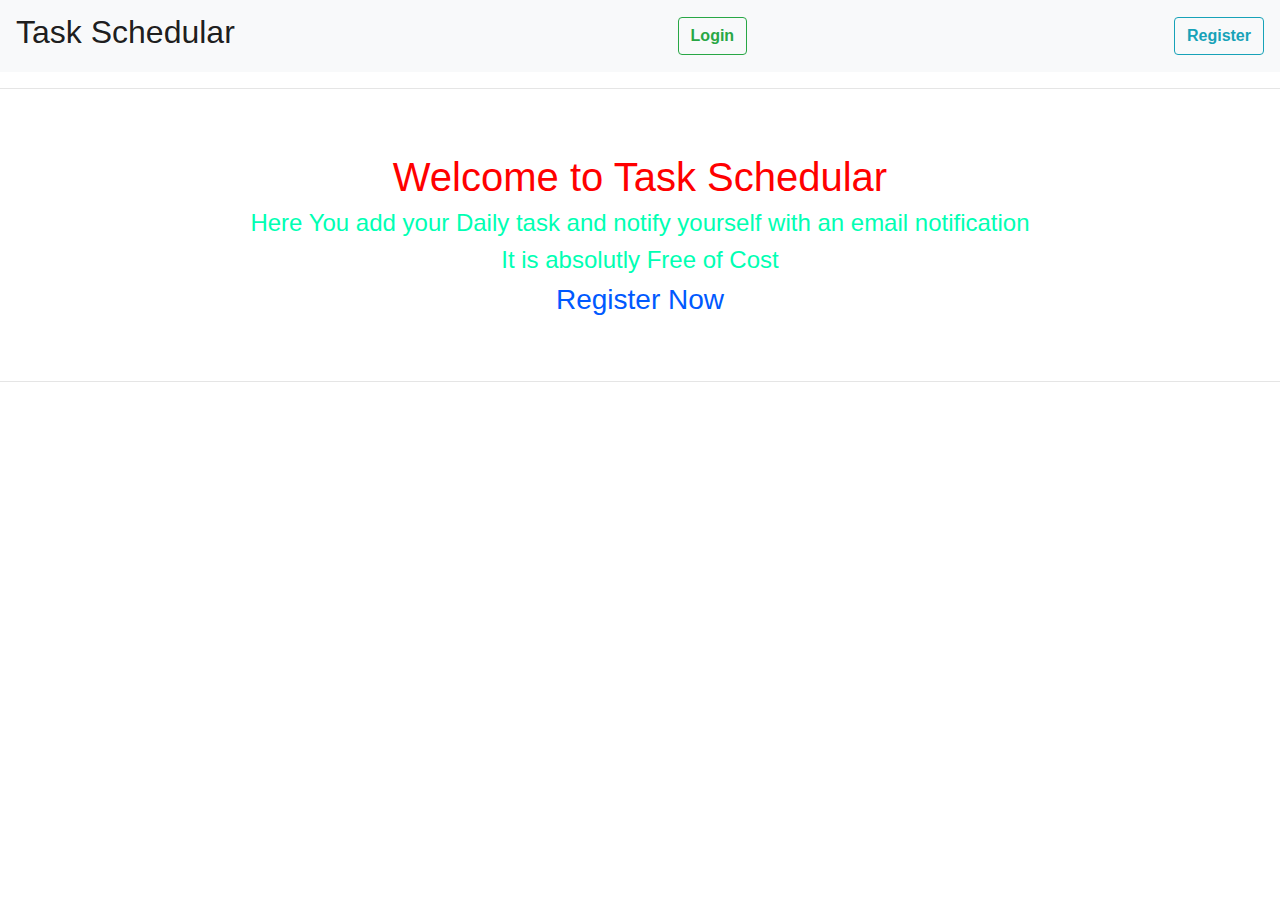
<file: index.html>
<!doctype html>
<html lang="en">

<head>
  <!-- Required meta tags -->
  <meta charset="utf-8">
  <meta name="viewport" content="width=device-width, initial-scale=1, shrink-to-fit=no">

  <!-- Bootstrap CSS -->
  <link rel="stylesheet" href="https://stackpath.bootstrapcdn.com/bootstrap/4.5.2/css/bootstrap.min.css"
    integrity="sha384-JcKb8q3iqJ61gNV9KGb8thSsNjpSL0n8PARn9HuZOnIxN0hoP+VmmDGMN5t9UJ0Z" crossorigin="anonymous">
  <link rel="stylesheet" href="styles.css">
  <!--link rel="stylesheet" href="https://unpkg.com/aos@next/dist/aos.css" /-->
  <script src="https://code.jquery.com/jquery-3.5.1.min.js"></script>
  <title>Task Schedular</title>
</head>

<body>
  <nav class="navbar navbar-light bg-light">
    <a class="navbar-brand">
      <h2>Task Schedular</h2>
    </a>
    <!--Added by online for Login-->
    <button data-toggle="modal" data-target=".bs-example-modal-sm" role="button"
      class="btn btn-outline-success my-2 my-sm-0" type="submit"><b>Login</b></button>
    <div class="modal fade bs-example-modal-sm" id="myModal" tabindex="-1" role="dialog" aria-labelledby="myModalLabel">
      <div class="modal-dialog" role="document">
        <div class="modal-content">
          <div class="modal-header">
            <h4 class="modal-title" id="myModalLabel">Login</h4>
            <button type="button" class="close" data-dismiss="modal" aria-label="Close"><span
                aria-hidden="true">&times;</span></button>

          </div>
          <div class="modal-body">
            <form action="timetable.html" name="log-form">
              <div class="form-group">
                <label for="email" class="control-label">Email:</label>
                <input type="email" class="form-control" id="email" required>
              </div>
              <div class="form-group">
                <label for="passward" class="control-label">passward:</label>
                <input type="password" class="form-control" id="password" required>

              </div>


              <button type="submit" class="btn btn-success" value="submit">Submit</button>
              <button type="button" class="btn btn-danger" data-dismiss="modal">Close</button>
          </div>
          </form>
        </div>

      </div>
    </div>
    </div>


    <!--Added by online for Register-->
    <button data-toggle="modal" data-target="#myModal2" role="button" class="btn btn-outline-info my-2 my-sm-0"
      type="submit"><b>Register</b></button>
    <div class="modal fade bs-example-modal-sm" id="myModal2" tabindex="-1" role="dialog"
      aria-labelledby="myModalLabel">
      <div class="modal-dialog" role="document">
        <div class="modal-content">
          <div class="modal-header">
            <h4 class="modal-title" id="myModalLabel">Register</h4>
            <button type="button" class="close" data-dismiss="modal" aria-label="Close"><span
                aria-hidden="true">&times;</span></button>

          </div>
          <div class="modal-body">
            <form name="reg-form">
              <div id="firstModal">
                <div class="form-group">
                  <label for="username" class="control-label">Name:</label>
                  <input type="text" class="form-control" id="username" required>
                </div>
                <div class="form-group">
                  <label for="email" class="control-label">Email:</label>
                  <input type="email" class="form-control" id="email" required>
                </div>
                <div class="form-group">
                  <label for="passward" class="control-label">passward:</label>
                  <input type="password" class="form-control" id="password_type" required>

                </div>
                <div class="form-group">
                  <label for="con-passward" class="control-label">Confirm passward:</label>
                  <input type="password" class="form-control" id="password_validate" required>

                </div>
              </div>
              <div class="form-group">
                <!------------------------------------------------------------------------------->
                <button data-toggle="modal" data-target="#myModal3" role="button"
                  class="btn btn-outline-info my-2 my-sm-0" type="submit" id="next"><b>Next</b></button>
                <div class="modal fade bs-example-modal-sm" id="myModal3" tabindex="-1" role="dialog"
                  aria-labelledby="myModalLabel">
                  <div class="modal-dialog" role="document">
                    <div class="modal-content">
                      <div class="modal-header">
                        <h4 class="modal-title" id="myModalLabel">Next Form</h4>
                        <button type="button" class="close" data-dismiss="modal" aria-label="Close"><span
                            aria-hidden="true">&times;</span></button>

                      </div>
                      <div class="modal-body">
                        <form name="reg-form">
                          <div class="form-group">
                            <label for="sem" class="control-label">Semester:</label>
                            <input type="number" class="form-control" id="sem" required>
                          </div>
                          <div class="form-group">
                            <div class="input-group mb-3">
                              <select class="custom-select" id="inputGroupSelect02">
                                <option selected>Choose...</option>
                                <option value="1">Btech</option>
                                <option value="2">Mtech</option>
                                <option value="3">Three</option>
                              </select>
                              <div class="input-group-append">
                                <label class="input-group-text" for="inputGroupSelect02">Options</label>
                              </div>
                            </div>
                          </div>

                          <div class="form-group">
                            <label for="con" class="control-label">Contact:</label>
                            <input type="text" class="form-control" id="con" required>

                          </div>
                          <div class="form-group">
                            <button type="submit" class="btn btn-success" value="submit" onclick="relocate_home()"
                              id="submit">Submit</button>
                            <!--button type="button" class="btn btn-danger" data-dismiss="modal">Close</button-->
                            <button type="button" class="btn btn-danger" data-dismiss="modal">Close</button>
                          </div>
                        </form>
                      </div>
                    </div>
                  </div>
                </div>
              </div>
            </form>
          </div>
        </div>
      </div>
    </div>
  </nav>
  <hr>
  <div id="data">
    <div id="heading">
      <h1>Welcome to Task Schedular</h1>
    </div>
    <div id="discription">
      <h4>Here You add your Daily task and notify yourself with an email notification</h4>
      <h4>It is absolutly Free of Cost</h4>
    </div>
    <div id="todo">
      <h3>Register Now</h3>
    </div>
  </div>
  <hr>
  <!-- Optional JavaScript -->

  <!-- jQuery first, then Popper.js, then Bootstrap JS -->


  <script src="https://code.jquery.com/jquery-3.5.1.slim.min.js"
    integrity="sha384-DfXdz2htPH0lsSSs5nCTpuj/zy4C+OGpamoFVy38MVBnE+IbbVYUew+OrCXaRkfj"
    crossorigin="anonymous"></script>
  <script src="https://cdn.jsdelivr.net/npm/popper.js@1.16.1/dist/umd/popper.min.js"
    integrity="sha384-9/reFTGAW83EW2RDu2S0VKaIzap3H66lZH81PoYlFhbGU+6BZp6G7niu735Sk7lN"
    crossorigin="anonymous"></script>
  <script src="https://stackpath.bootstrapcdn.com/bootstrap/4.5.2/js/bootstrap.min.js"
    integrity="sha384-B4gt1jrGC7Jh4AgTPSdUtOBvfO8shuf57BaghqFfPlYxofvL8/KUEfYiJOMMV+rV"
    crossorigin="anonymous"></script>
  <script>
    $('#next').on('click', function (evt) {
      $('#firstModal input:required').each(function () {
        if ($(this).val() === '') evt.stopPropagation();
      });
    });
    $('#next').on('click', function (evt) {
      var password = $("#password_type").val();
      var confirmPassword = $("#password_validate").val();

      if (password != confirmPassword) {
        alert('Password Not Matched');
        evt.stopPropagation();
      }
      if (password.length < 8) {
        alert('Password length must be more than 7 digits');
        evt.stopPropagation();
      }

    });
    $('#submit').on('click', function (event) {
      var sem = $("#sem").val();
      if (sem < 1) {
        alert('Semseter must be in range: (1-8)');
        event.stopPropagation();
      }
    });

    function relocate_home() {
      location.href = "timetable.html";
    }
  </script>
</body>

</html>
</file>
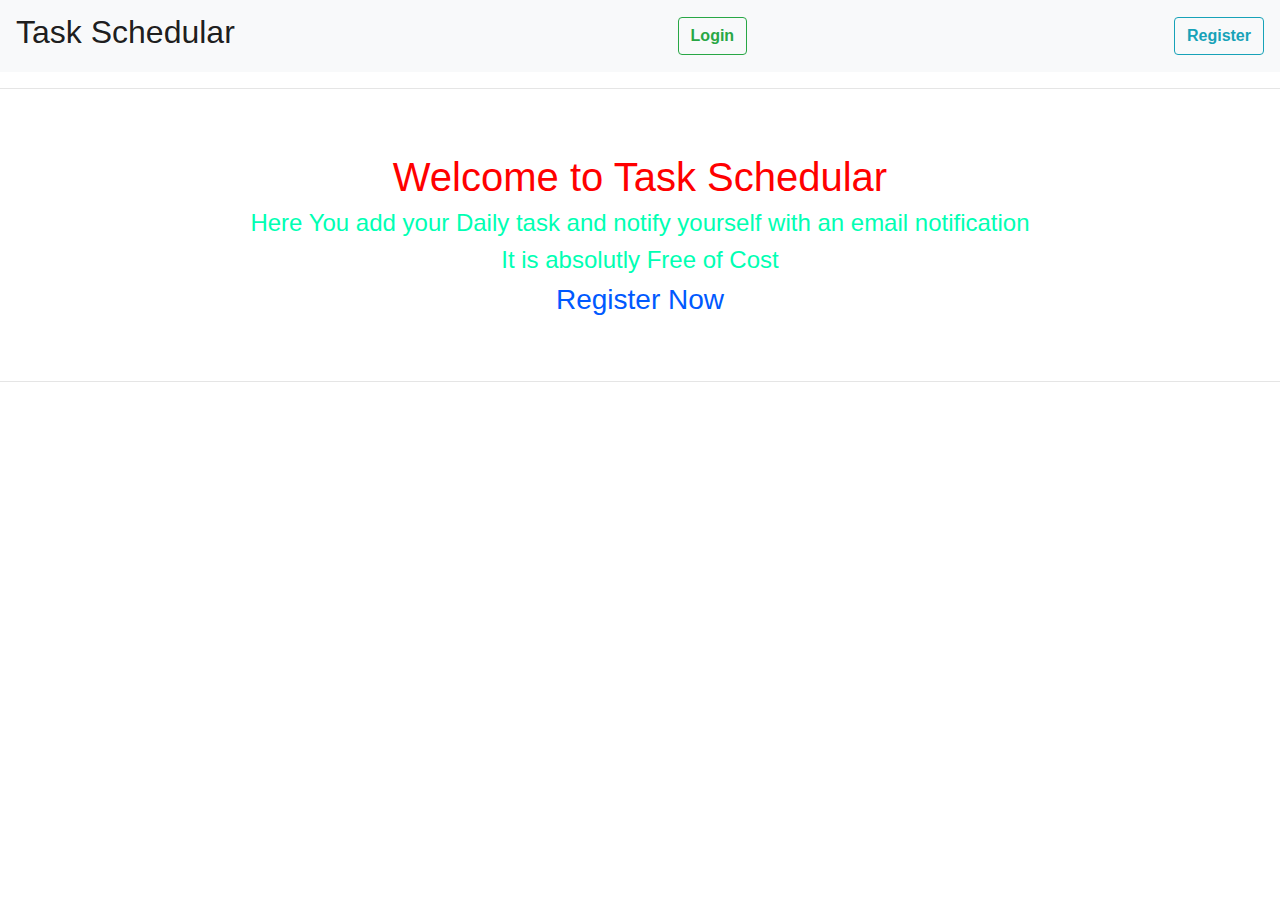
<file: Time_table/index.html>
<!doctype html>
<html lang="en">

<head>
  <!-- Required meta tags -->
  <meta charset="utf-8">
  <meta name="viewport" content="width=device-width, initial-scale=1, shrink-to-fit=no">

  <!-- Bootstrap CSS -->
  <link rel="stylesheet" href="https://stackpath.bootstrapcdn.com/bootstrap/4.5.2/css/bootstrap.min.css"
    integrity="sha384-JcKb8q3iqJ61gNV9KGb8thSsNjpSL0n8PARn9HuZOnIxN0hoP+VmmDGMN5t9UJ0Z" crossorigin="anonymous">
  <link rel="stylesheet" href="styles.css">
  <!--link rel="stylesheet" href="https://unpkg.com/aos@next/dist/aos.css" /-->
  <script src="https://code.jquery.com/jquery-3.5.1.min.js"></script>
  <title>Hello, world!</title>
</head>

<body>
  <nav class="navbar navbar-light bg-light">
    <a class="navbar-brand"><h2>Task Schedular</h2></a>
    <!--Added by online for Login-->
    <button data-toggle="modal" data-target=".bs-example-modal-sm" role="button"
      class="btn btn-outline-success my-2 my-sm-0" type="submit"><b>Login</b></button>
    <div class="modal fade bs-example-modal-sm" id="myModal" tabindex="-1" role="dialog" aria-labelledby="myModalLabel">
      <div class="modal-dialog" role="document">
        <div class="modal-content">
          <div class="modal-header">
            <h4 class="modal-title" id="myModalLabel">Login</h4>
            <button type="button" class="close" data-dismiss="modal" aria-label="Close"><span
                aria-hidden="true">&times;</span></button>

          </div>
          <div class="modal-body">
            <form name="log-form">
              <div class="form-group">
                <label for="email" class="control-label">Email:</label>
                <input type="email" class="form-control" id="email" required>
              </div>
              <div class="form-group">
                <label for="passward" class="control-label">passward:</label>
                <input type="password" class="form-control" id="password" required>

              </div>
              <div class="form-group">
                
                <button type="submit" class="btn btn-success"  value="submit" >Submit</button>
                <button type="button" class="btn btn-danger" data-dismiss="modal">Close</button>
              </div>
            </form>
          </div>

        </div>
      </div>
    </div>


    <!--Added by online for Register-->
    <button data-toggle="modal" data-target="#myModal2" role="button" class="btn btn-outline-info my-2 my-sm-0"
      type="submit"><b>Register</b></button>
    <div class="modal fade bs-example-modal-sm" id="myModal2" tabindex="-1" role="dialog"
      aria-labelledby="myModalLabel">
      <div class="modal-dialog" role="document">
        <div class="modal-content">
          <div class="modal-header">
            <h4 class="modal-title" id="myModalLabel">Register</h4>
            <button type="button" class="close" data-dismiss="modal" aria-label="Close"><span
                aria-hidden="true">&times;</span></button>

          </div>
          <div class="modal-body">
            <form name="reg-form">
              <div id="firstModal">
                <div class="form-group">
                  <label for="username" class="control-label">Name:</label>
                  <input type="text" class="form-control" id="username" required>
                </div>
                <div class="form-group">
                  <label for="email" class="control-label">Email:</label>
                  <input type="email" class="form-control" id="email" required>
                </div>
                <div class="form-group">
                  <label for="passward" class="control-label">passward:</label>
                  <input type="password" class="form-control" id="password_type" required>

                </div>
                <div class="form-group">
                  <label for="con-passward" class="control-label">Confirm passward:</label>
                  <input type="password" class="form-control" id="password_validate" required>
                  
                </div>
              </div>
              <div class="form-group">
                <!------------------------------------------------------------------------------->
                <button data-toggle="modal" data-target="#myModal3" role="button"
                  class="btn btn-outline-info my-2 my-sm-0" type="submit" id="next"><b>Next</b></button>
                <div class="modal fade bs-example-modal-sm" id="myModal3" tabindex="-1" role="dialog"
                  aria-labelledby="myModalLabel">
                  <div class="modal-dialog" role="document">
                    <div class="modal-content">
                      <div class="modal-header">
                        <h4 class="modal-title" id="myModalLabel">Next Form</h4>
                        <button type="button" class="close" data-dismiss="modal" aria-label="Close"><span
                            aria-hidden="true">&times;</span></button>

                      </div>
                      <div class="modal-body">
                        <form name="reg-form">
                          <div class="form-group">
                            <label for="sem" class="control-label">Semester:</label>
                            <input type="number" class="form-control" id="sem" required>
                          </div>
                          <div class="form-group">
                            <label for="add" class="control-label">Address:</label>
                            <input type="text" class="form-control" id="add" required>
                          </div>

                          <div class="form-group">
                            <label for="con" class="control-label">Contact:</label>
                            <input type="text" class="form-control" id="con" required>

                          </div>
                          <div class="form-group">
                            <button type="submit" class="btn btn-success" value="submit" onclick="relocate_home()" id = "submit">Submit</button>
                            <!--button type="button" class="btn btn-danger" data-dismiss="modal">Close</button-->
                            <button type="button" class="btn btn-danger" data-dismiss="modal">Close</button>
                          </div>
                        </form>
                      </div>
                    </div>
                  </div>
                </div>
              </div>
            </form>
          </div>
        </div>
      </div>
    </div>
  </nav>
<hr>
<div id = "data">
  <div id="heading">
  <h1>Welcome to Task Schedular</h1></div>
  <div id="discription">
  <h4>Here You add your Daily task and notify yourself with an email notification</h4>
  <h4>It is absolutly Free of Cost</h4></div>
  <div id = "todo">
  <h3>Register Now</h3></div></div><hr>
  <!-- Optional JavaScript -->

  <!-- jQuery first, then Popper.js, then Bootstrap JS -->


  <script src="https://code.jquery.com/jquery-3.5.1.slim.min.js"
    integrity="sha384-DfXdz2htPH0lsSSs5nCTpuj/zy4C+OGpamoFVy38MVBnE+IbbVYUew+OrCXaRkfj"
    crossorigin="anonymous"></script>
  <script src="https://cdn.jsdelivr.net/npm/popper.js@1.16.1/dist/umd/popper.min.js"
    integrity="sha384-9/reFTGAW83EW2RDu2S0VKaIzap3H66lZH81PoYlFhbGU+6BZp6G7niu735Sk7lN"
    crossorigin="anonymous"></script>
  <script src="https://stackpath.bootstrapcdn.com/bootstrap/4.5.2/js/bootstrap.min.js"
    integrity="sha384-B4gt1jrGC7Jh4AgTPSdUtOBvfO8shuf57BaghqFfPlYxofvL8/KUEfYiJOMMV+rV"
    crossorigin="anonymous"></script>
  <script>
    $('#next').on('click', function (evt) {
      $('#firstModal input:required').each(function () {
        if ($(this).val() === '') evt.stopPropagation();
      });
    });
    $('#next').on('click',function (evt) {
      var password = $("#password_type").val();
      var confirmPassword = $("#password_validate").val();
  
      if (password != confirmPassword){
         alert('Password Not Matched');
         evt.stopPropagation();}
      if (password.length < 8){
          alert('Password length must be more than 7 digits');
          evt.stopPropagation();}
     
  });
  $('#submit').on('click', function (event) {
    var sem = $("#sem").val();
    if(sem<1){
      alert('Semseter must be in range: (1-8)');
      event.stopPropagation();
    }
  });
  
  function relocate_home()
{
     location.href = "timetable.html";
}
  </script>
</body>

</html>
</file>
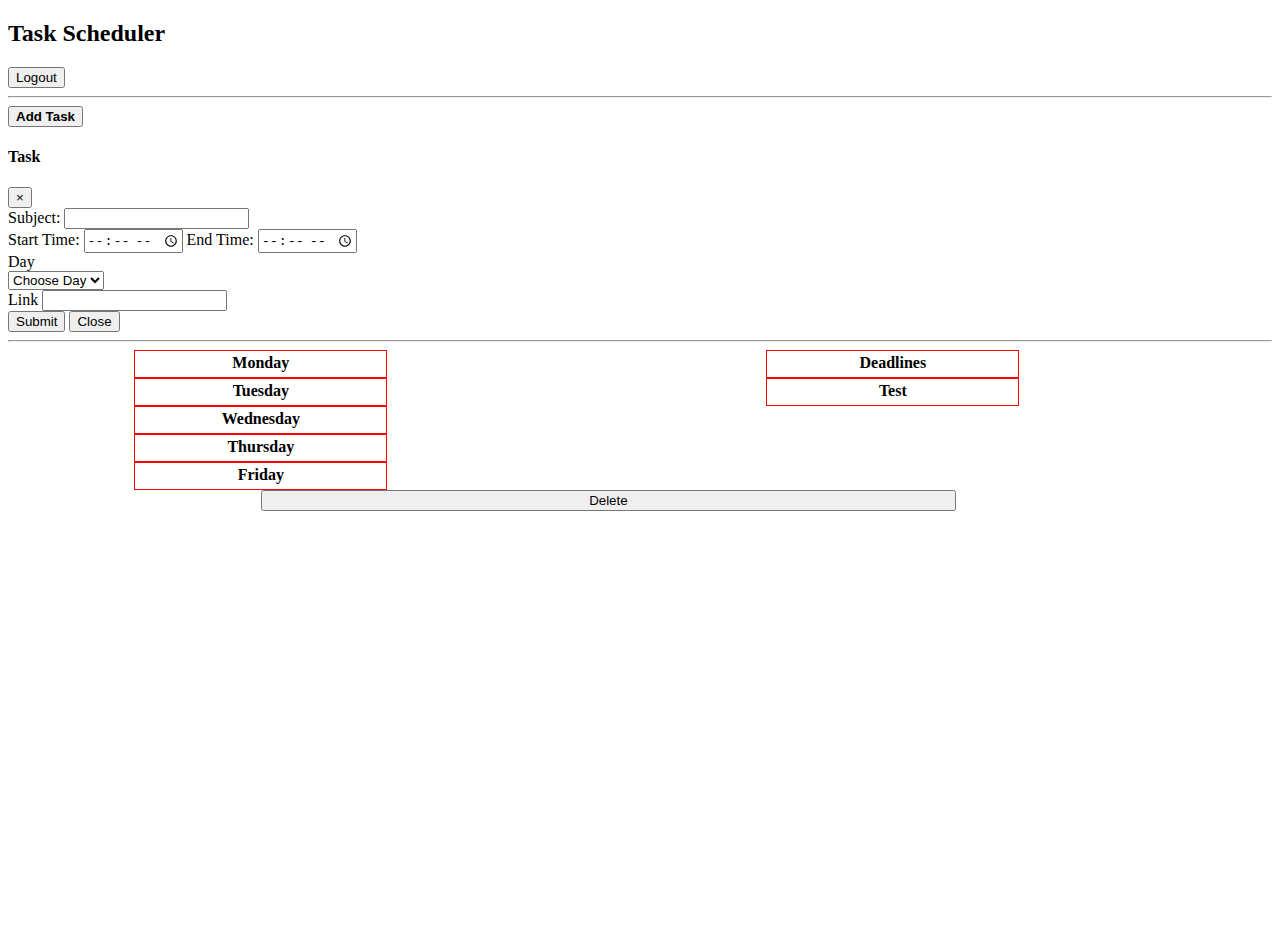
<file: timetable.html>
<!doctype html>
<html lang="en">

<head>
    <!-- Required meta tags -->
    <meta charset="utf-8">
    <meta name="viewport" content="width=device-width, initial-scale=1, shrink-to-fit=no">

    <!-- Bootstrap CSS -->
    <link rel="stylesheet" href="https://stackpath.bootstrapcdn.com/bootstrap/4.1.3/css/bootstrap.min.css"
        integrity="sha384-MCw98/SFnGE8fJT3GXwEOngsV7Zt27NXFoaoApmYm81iuXoPkFOJwJ8ERdknLPMO" crossorigin="anonymous">
    <link rel="stylesheet" href="timetable.css">
    <style>
        body {
            min-height: 100vh;
            background-color: white;

        }

        .table {
            width: 50%;
            border: 1px solid red;
        }

        #imp {
            float: right;

            width: 40%;
        }

        #days {
            width: 40%;
            float: left;
            margin-left: 10%;


        }


        .del {

            width: 55%;
            margin-left: 20%;
        }
    </style>
    <title>Hello, world!</title>
</head>

<body>
    <div class="calendar shadow bg-white p-5">
        <div class="d-flex align-items-center"><i class="fa fa-calendar fa-3x mr-3"></i>
            <h2 class="month font-weight-bold mb-0 text-uppercase">Task Scheduler</h2>
            <button type="submit" class="btn btn-success" value="submit" onclick="relocate_home()"
                id="submit">Logout</button>
        </div>
    </div>
    <hr>

    <!--Adding task form------------------------------------------------>
    <button data-toggle="modal" data-target=".bs-example-modal-sm " role="button"
        class="btn btn-outline-success my-2 my-sm-0" type="submit"><b>Add Task</b></button>
    <div class="modal fade bs-example-modal-sm" id="myModal" tabindex="-1" role="dialog" aria-labelledby="myModalLabel">
        <div class="modal-dialog" role="document">
            <div class="modal-content">
                <div class="modal-header">
                    <h4 class="modal-title" id="myModalLabel">Task</h4>
                    <button type="button" class="close" data-dismiss="modal" aria-label="Close"><span
                            aria-hidden="true">&times;</span></button>

                </div>
                <div class="modal-body">
                    <form action="timetable.html" name="log-form">
                        <div class="form-group">
                            <label for="subject" class="control-label">Subject:</label>
                            <input type="text" class="form-control" id="subject" required>
                        </div>
                        <div class="form-group">
                            <label for="start_time" class="control-label">Start Time:</label>
                            <input type="time" class="form-control" id="start_time" required>
                            <label for="end_time" class="control-label">End Time:</label>
                            <input type="time" class="form-control" id="end_time" required>

                        </div>

                        <div class="form-group">
                            <div class="input-group mb-3">
                                <div class="input-group-prepend">
                                    <label class="input-group-text" for="inputGroupSelect01">Day</label>
                                </div>
                                <select class="custom-select" id="inputGroupSelect01">
                                    <option selected>Choose Day</option>
                                    <option value="1">Monday</option>
                                    <option value="2">Tuesday</option>
                                    <option value="3">Wednesday</option>
                                    <option value="4">Thursday</option>
                                    <option value="5">Friday</option>

                                </select>
                            </div>
                            <div class="form-group">
                                <label for="link" class="control-label">Link</label>
                                <input type="url" class="form-control" id="link" required>
                            </div>


                        </div>
                        <button type="submit" class="btn btn-success add submit" value="submit">Submit</button>
                        <button type="button" class="btn btn-danger clo" data-dismiss="modal">Close</button>
                </div>
                </form>
            </div>

        </div>
    </div>
    <hr>

    <!----------------End Adding task------------------------------------>

    <div id="days">
        <!-------------Monday Table------------------------------------------>
        <table class="table table-striped 1">
            <thead>
                <tr>
                    <th scope="col">Monday</th>


                </tr>

            </thead>
            <tbody>
                <tr>

                </tr>
            </tbody>
        </table>
        <!-------------------------End Monday Table------------>
        <!-------------------------Tuesday Table----------------->
        <table class="table table-striped 2">
            <thead>
                <tr>
                    <th scope="col">Tuesday</th>


                </tr>

            </thead>
            <tbody>
                <tr>

                </tr>
            </tbody>
        </table>
        <!-------------------------End Tuesday Table------------>
        <!-------------------------Wednesday   Table------------>
        <table class="table table-striped 3">
            <thead>
                <tr>
                    <th scope="col">Wednesday</th>


                </tr>

            </thead>
            <tbody>
                <tr>

                </tr>
            </tbody>
        </table>
        <!-------------------------End Wednesday Table------------>
        <!--------------------------------Thursday Table------------>
        <table class="table table-striped 4">
            <thead>
                <tr>
                    <th scope="col">Thursday</th>


                </tr>

            </thead>
            <tbody>
                <tr>

                </tr>
            </tbody>
        </table>
        <!-------------------------End Thursday Table------------>
        <!-------------------------Friday Table------------>
        <table class="table table-striped 5">
            <thead>
                <tr>
                    <th scope="col">Friday</th>


                </tr>

            </thead>
            <tbody>
                <tr>

                </tr>
            </tbody>
        </table>
        <!------------------------- End Friday Table----------------->
    </div>

    <div id="imp">
        <!--------------------------Deadlines------------------------->
        <table class="table table-striped deadlines">
            <thead>
                <tr>
                    <th scope="col">Deadlines</th>


                </tr>

            </thead>
            <tbody>
                <tr>

                </tr>
            </tbody>
        </table>
        <!----------------------End Deadlines----------------------->
        <!----------------------------Test-------------------------->
        <table class="table table-striped test">
            <thead>
                <tr>
                    <th scope="col">Test</th>


                </tr>

            </thead>
            <tbody>
                <tr>

                </tr>
            </tbody>
        </table>
        <!---------------------- End Test------------------------------->
    </div>


    <button type="button" class="btn btn-primary del" data-dismiss="modal">Delete</button>

    <!-- Optional JavaScript -->

    <!-- jQuery first, then Popper.js, then Bootstrap JS -->
    <script src="https://code.jquery.com/jquery-3.3.1.slim.min.js"
        integrity="sha384-q8i/X+965DzO0rT7abK41JStQIAqVgRVzpbzo5smXKp4YfRvH+8abtTE1Pi6jizo"
        crossorigin="anonymous"></script>
    <script src="https://cdnjs.cloudflare.com/ajax/libs/popper.js/1.14.3/umd/popper.min.js"
        integrity="sha384-ZMP7rVo3mIykV+2+9J3UJ46jBk0WLaUAdn689aCwoqbBJiSnjAK/l8WvCWPIPm49"
        crossorigin="anonymous"></script>
    <script src="https://stackpath.bootstrapcdn.com/bootstrap/4.1.3/js/bootstrap.min.js"
        integrity="sha384-ChfqqxuZUCnJSK3+MXmPNIyE6ZbWh2IMqE241rYiqJxyMiZ6OW/JmZQ5stwEULTy"
        crossorigin="anonymous"></script>

    <script>
        function relocate_home() {
            location.href = "index.html";
        }


        $(document).ready(function () {
            $(".add").click(function (event) {
                event.preventDefault();
                var name = $("#subject").val();
                var url = $("#link").val();
                var t = $("#inputGroupSelect01").val();
                var markup = "<tr><td><input type='checkbox' name='record'><a href = " + url + ">" + name + "</a></td></tr>";
                $("." + t).append(markup);
                $(".submit").hide();
                $(".check").hide();
            });


            $(".clo").click(function () {

                $(".submit").show();
            });

            // Find and remove selected table rows
            $(".del").click(function () {
                $(".check").show();
                $("table tbody").find('input[name="record"]').each(function () {
                    if ($(this).is(":checked")) {
                        $(this).parents("td").remove();
                    }
                });
            });
        });

    </script>
</body>

</html>
</file>
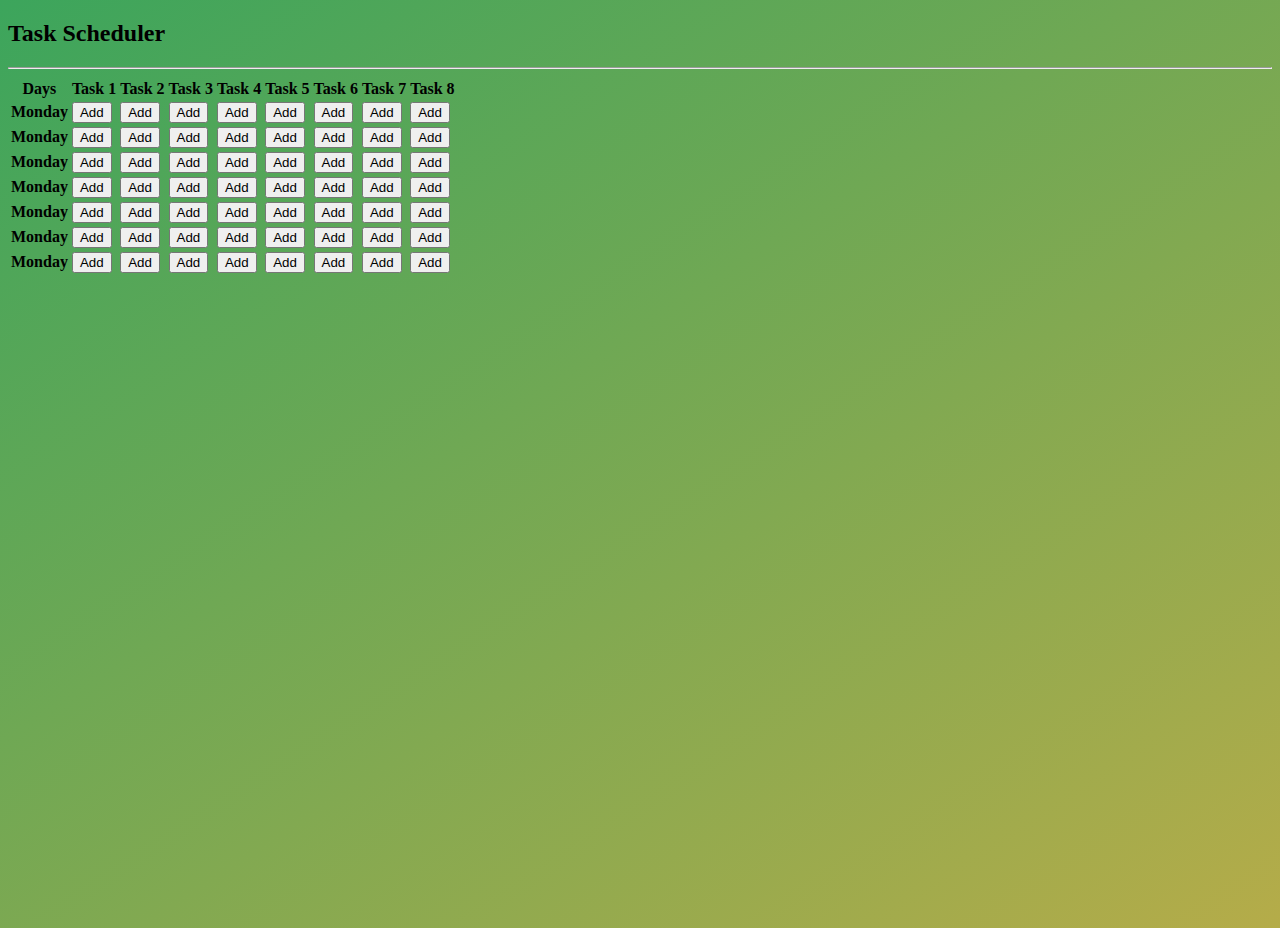
<file: Time_table/timetable.html>
<!doctype html>
<html lang="en">

<head>
    <!-- Required meta tags -->
    <meta charset="utf-8">
    <meta name="viewport" content="width=device-width, initial-scale=1, shrink-to-fit=no">

    <!-- Bootstrap CSS -->
    <link rel="stylesheet" href="https://stackpath.bootstrapcdn.com/bootstrap/4.1.3/css/bootstrap.min.css"
        integrity="sha384-MCw98/SFnGE8fJT3GXwEOngsV7Zt27NXFoaoApmYm81iuXoPkFOJwJ8ERdknLPMO" crossorigin="anonymous">
    <link rel="stylesheet" href="timetable.css">
    <style>
        body {
            min-height: 100vh;
            background-color: #3ca55c;
            background-image: linear-gradient(147deg, #3ca55c 0%, #b5ac49 100%);
          }
          
    </style>
    <title>Hello, world!</title>
</head>

<body>
    <div class="calendar shadow bg-white p-5">
        <div class="d-flex align-items-center"><i class="fa fa-calendar fa-3x mr-3"></i>
            <h2 class="month font-weight-bold mb-0 text-uppercase">Task Scheduler</h2>
        </div>
        <hr>
        <table class="table table-striped">
            <thead>
                <tr>
                    <th scope="col">Days</th>
                    <th scope="col">Task 1</th>
                    <th scope="col">Task 2</th>
                    <th scope="col">Task 3</th>
                    <th scope="col">Task 4</th>
                    <th scope="col">Task 5</th>
                    <th scope="col">Task 6</th>
                    <th scope="col">Task 7</th>
                    <th scope="col">Task 8</th>
                   
                    



                </tr>
            </thead>
            <tbody>
                <tr>
                    <th scope="row">Monday</th>
                    <td><button type="button" class="btn btn-outline-primary">Add</button></td>
                    <td><button type="button" class="btn btn-outline-primary">Add</button></td>
                    <td><button type="button" class="btn btn-outline-primary">Add</button></td>
                    <td><button type="button" class="btn btn-outline-primary">Add</button></td>
                    <td><button type="button" class="btn btn-outline-primary">Add</button></td>
                    <td><button type="button" class="btn btn-outline-primary">Add</button></td>
                    <td><button type="button" class="btn btn-outline-primary">Add</button></td>
                    <td><button type="button" class="btn btn-outline-primary">Add</button></td>
                    
                </tr>
                <tr> <th scope="row">Monday</th>
                    <td><button type="button" class="btn btn-outline-primary">Add</button></td>
                    <td><button type="button" class="btn btn-outline-primary">Add</button></td>
                    <td><button type="button" class="btn btn-outline-primary">Add</button></td>
                    <td><button type="button" class="btn btn-outline-primary">Add</button></td>
                    <td><button type="button" class="btn btn-outline-primary">Add</button></td>
                    <td><button type="button" class="btn btn-outline-primary">Add</button></td>
                    <td><button type="button" class="btn btn-outline-primary">Add</button></td>
                    <td><button type="button" class="btn btn-outline-primary">Add</button></td>
                    
                </tr>
                    <th scope="row">Monday</th>
                    <td><button type="button" class="btn btn-outline-primary">Add</button></td>
                    <td><button type="button" class="btn btn-outline-primary">Add</button></td>
                    <td><button type="button" class="btn btn-outline-primary">Add</button></td>
                    <td><button type="button" class="btn btn-outline-primary">Add</button></td>
                    <td><button type="button" class="btn btn-outline-primary">Add</button></td>
                    <td><button type="button" class="btn btn-outline-primary">Add</button></td>
                    <td><button type="button" class="btn btn-outline-primary">Add</button></td>
                    <td><button type="button" class="btn btn-outline-primary">Add</button></td>
                    
                </tr>
                <th scope="row">Monday</th>
                <td><button type="button" class="btn btn-outline-primary">Add</button></td>
                <td><button type="button" class="btn btn-outline-primary">Add</button></td>
                <td><button type="button" class="btn btn-outline-primary">Add</button></td>
                <td><button type="button" class="btn btn-outline-primary">Add</button></td>
                <td><button type="button" class="btn btn-outline-primary">Add</button></td>
                <td><button type="button" class="btn btn-outline-primary">Add</button></td>
                <td><button type="button" class="btn btn-outline-primary">Add</button></td>
                <td><button type="button" class="btn btn-outline-primary">Add</button></td>
                
            </tr>
            <th scope="row">Monday</th>
            <td><button type="button" class="btn btn-outline-primary">Add</button></td>
            <td><button type="button" class="btn btn-outline-primary">Add</button></td>
            <td><button type="button" class="btn btn-outline-primary">Add</button></td>
            <td><button type="button" class="btn btn-outline-primary">Add</button></td>
            <td><button type="button" class="btn btn-outline-primary">Add</button></td>
            <td><button type="button" class="btn btn-outline-primary">Add</button></td>
            <td><button type="button" class="btn btn-outline-primary">Add</button></td>
            <td><button type="button" class="btn btn-outline-primary">Add</button></td>
            
        </tr>
        <th scope="row">Monday</th>
        <td><button type="button" class="btn btn-outline-primary">Add</button></td>
        <td><button type="button" class="btn btn-outline-primary">Add</button></td>
        <td><button type="button" class="btn btn-outline-primary">Add</button></td>
        <td><button type="button" class="btn btn-outline-primary">Add</button></td>
        <td><button type="button" class="btn btn-outline-primary">Add</button></td>
        <td><button type="button" class="btn btn-outline-primary">Add</button></td>
        <td><button type="button" class="btn btn-outline-primary">Add</button></td>
        <td><button type="button" class="btn btn-outline-primary">Add</button></td>
        
    </tr>
    <th scope="row">Monday</th>
    <td><button type="button" class="btn btn-outline-primary">Add</button></td>
    <td><button type="button" class="btn btn-outline-primary">Add</button></td>
    <td><button type="button" class="btn btn-outline-primary">Add</button></td>
    <td><button type="button" class="btn btn-outline-primary">Add</button></td>
    <td><button type="button" class="btn btn-outline-primary">Add</button></td>
    <td><button type="button" class="btn btn-outline-primary">Add</button></td>
    <td><button type="button" class="btn btn-outline-primary">Add</button></td>
    <td><button type="button" class="btn btn-outline-primary">Add</button></td>
    
</tr>
            </tbody>
        </table>

        <!-- Optional JavaScript -->
        <!-- jQuery first, then Popper.js, then Bootstrap JS -->
        <script src="https://code.jquery.com/jquery-3.3.1.slim.min.js"
            integrity="sha384-q8i/X+965DzO0rT7abK41JStQIAqVgRVzpbzo5smXKp4YfRvH+8abtTE1Pi6jizo"
            crossorigin="anonymous"></script>
        <script src="https://cdnjs.cloudflare.com/ajax/libs/popper.js/1.14.3/umd/popper.min.js"
            integrity="sha384-ZMP7rVo3mIykV+2+9J3UJ46jBk0WLaUAdn689aCwoqbBJiSnjAK/l8WvCWPIPm49"
            crossorigin="anonymous"></script>
        <script src="https://stackpath.bootstrapcdn.com/bootstrap/4.1.3/js/bootstrap.min.js"
            integrity="sha384-ChfqqxuZUCnJSK3+MXmPNIyE6ZbWh2IMqE241rYiqJxyMiZ6OW/JmZQ5stwEULTy"
            crossorigin="anonymous"></script>
</body>

</html>
</file>
<file: styles.css>
#heading {
    margin: auto;
    color: red;
    text-align: center;
    

}
#discription {
    margin: auto;
    text-align: center;
    color: rgb(0, 255, 179);
}

#todo {
    margin: auto;
    text-align: center;
    color: rgb(0, 89, 255);
}
#data{
    margin: 5% 5% 5% 5%;
}
</file>
<file: Time_table/styles.css>
#heading {
    margin: auto;
    color: red;
    text-align: center;
    

}
#discription {
    margin: auto;
    text-align: center;
    color: rgb(0, 255, 179);
}

#todo {
    margin: auto;
    text-align: center;
    color: rgb(0, 89, 255);
}
#data{
    margin: 5% 5% 5% 5%;
}
</file>
<file: timetable.css>

</file>
<file: Time_table/timetable.css>

</file>
